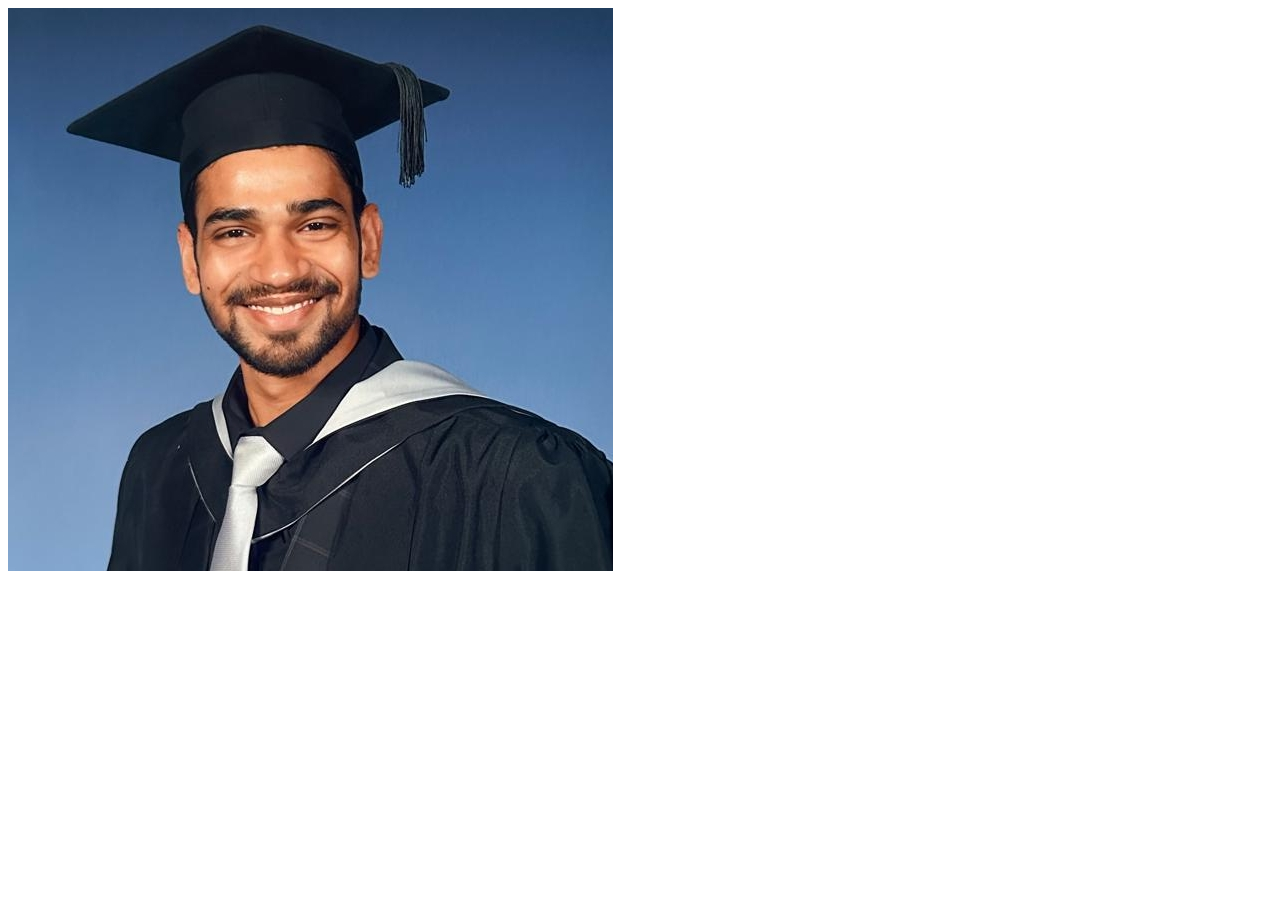
<file: part0/0.1/first-website/index.html>
<!doctype html>
<html>
    <head>
        <meta charset="utf-8" />
        <meta name="viewport" content="width=device-width" />
        <title>My test page</title>
    </head>

    <body>
        <img src="src/Graduation_Photo.png" alt="My Graduation Photo" title="My Graduation Photo"/>
    </body>
</html>
</file>
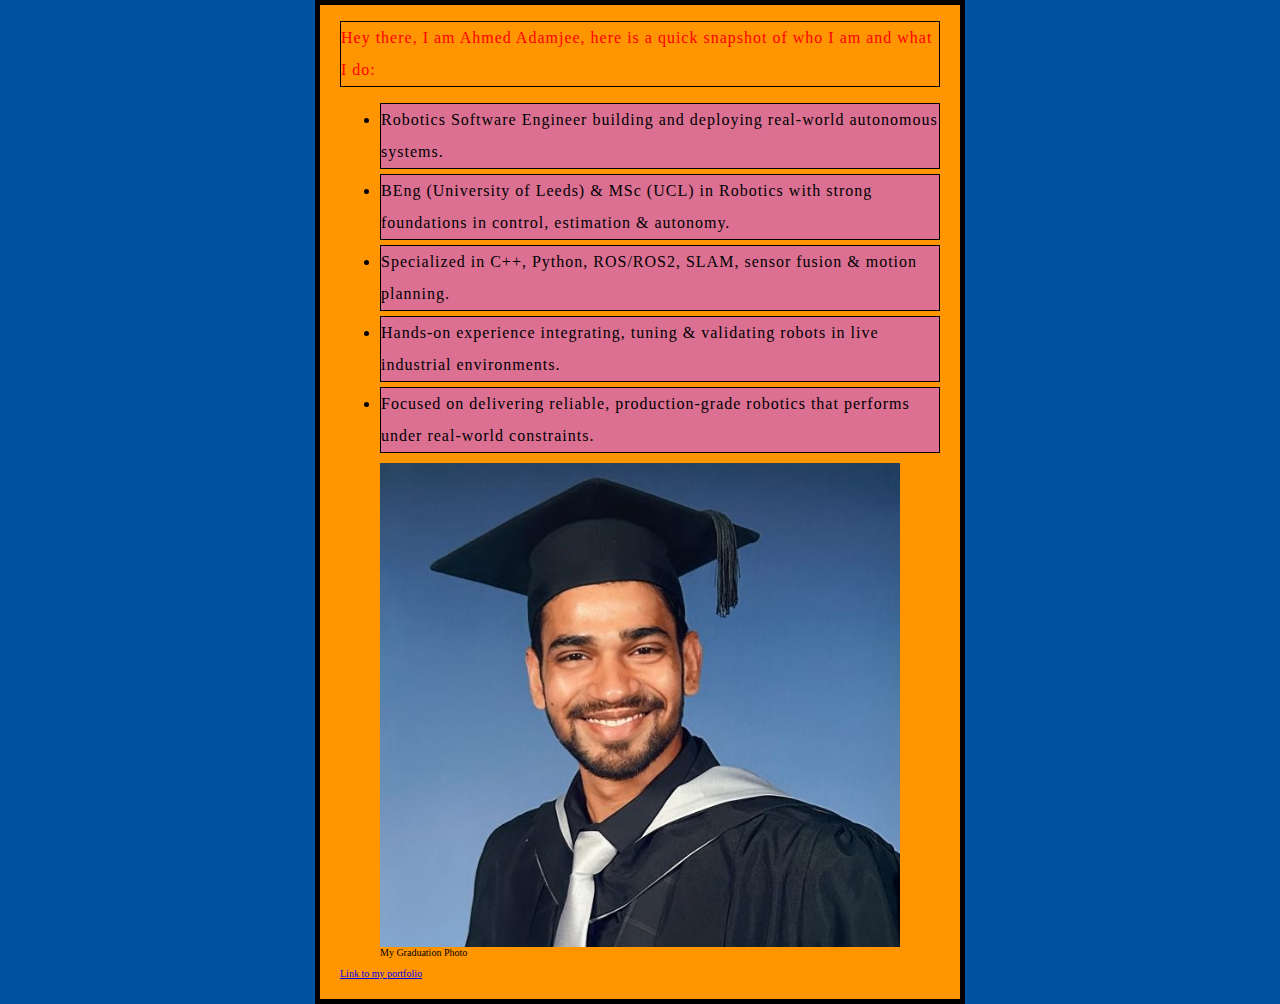
<file: part0/0.2/first-website/index.html>
<!doctype html>
<html>
    <head>
        <link href="styles/style.css" rel="stylesheet"/>
        <meta charset="utf-8" />
        <meta name="viewport" content="width=device-width" />
        <title>My first website with stylesheet applied</title>
    </head>

    <body>
        <p>Hey there, I am Ahmed Adamjee, here is a quick snapshot of who I am and what I do:</p>
        <ul>
            <li>Robotics Software Engineer building and deploying real-world autonomous systems.</li>
            
            <li>BEng (University of Leeds) & MSc (UCL) in Robotics with strong foundations in control, estimation & autonomy.</li>
            
            <li>Specialized in C++, Python, ROS/ROS2, SLAM, sensor fusion & motion planning.</li>
            
            <li>Hands-on experience integrating, tuning & validating robots in live industrial environments.</li>
            
            <li>Focused on delivering reliable, production-grade robotics that performs under real-world constraints.</li>
        </ul>
        <figure>
            <img src="src/Graduation_Photo.png" alt="My Graduation Photo" />
            <figcaption>My Graduation Photo</figcaption>
        </figure>
        <a href="https://ahmedadamji.github.io/">
            Link to my portfolio
        </a>
    </body>
</html>
</file>
<file: part0/0.2/first-website/styles/style.css>
html {
  /* px means "pixels". The base font size is now 10 pixels high */
  font-size: 10px;
  font-family: Varela Round;
  background-color: #00539f;
}

body {
  width: 600px;
  margin: 0 auto;
  background-color: #ff9500;
  padding: 0 20px 20px 20px;
  border: 5px solid black;
}

h1 {
    font-size: 60px;
    text-align: center;
    margin: 0;
    padding: 20px 0;
    color: #00539f;
    text-shadow: 3px 3px 1px black;
}

p {
  color: red;
  border: 1px solid black;
}

li {
  background-color: palevioletred;
  border: 1px solid black;
  margin-bottom: 5px;
}

p,
li {
  font-size: 16px;
  line-height: 2;
  letter-spacing: 1px;
}

img {
  display: block;
  margin: 0 auto;
  max-width: 100%;
}


/*
   I can use this optional utility class if I want to apply 
   the "Varela Round" font only to specific elements instead 
   of the entire website.

   Usage example (in my HTML):
   <p class="varela-round-regular">This text uses Varela Round.</p>

   I would add this class to any element where I want the font applied.
   I can keep it commented out if I’m setting the font globally on body as I have done above.
*/
/* .varela-round-regular {
  font-family: "Varela Round", sans-serif;
  font-weight: 400;
  font-style: normal;
} */
</file>
